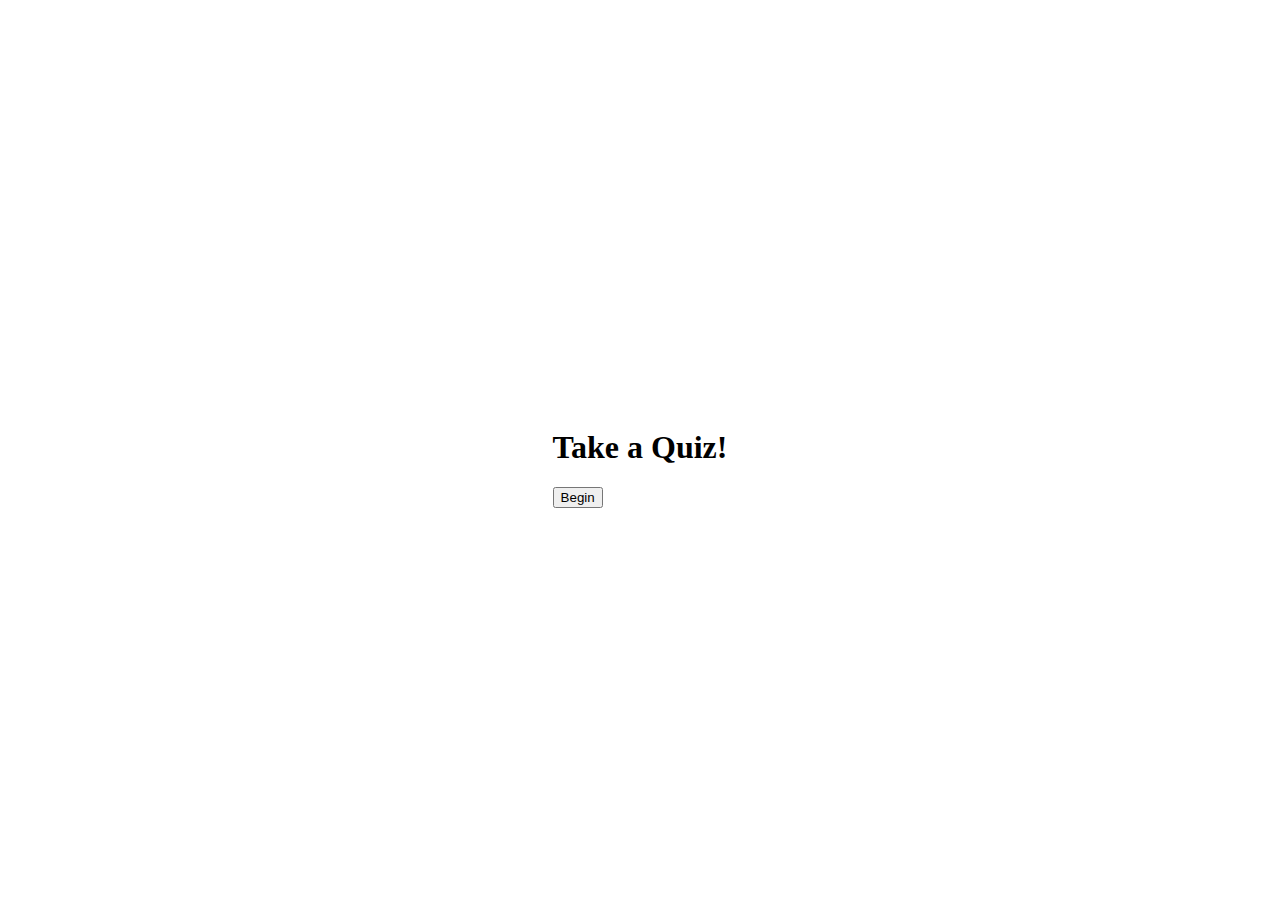
<file: index.html>
<!DOCTYPE html>
<html lang="en">
<head>
    <meta charset="UTF-8">
    <meta name="viewport" content="width=device-width, initial-scale=1.0">
    <link href="https://cdn.jsdelivr.net/npm/bootstrap@5.3.0/dist/css/bootstrap.min.css" rel="stylesheet" integrity="sha384-9ndCyUaIbzAi2FUVXJi0CjmCapSmO7SnpJef0486qhLnuZ2cdeRhO02iuK6FUUVM" crossorigin="anonymous">
    <link rel="stylesheet" href="style.css">
    <script defer src="https://cdn.jsdelivr.net/npm/bootstrap@5.3.0/dist/js/bootstrap.bundle.min.js" integrity="sha384-geWF76RCwLtnZ8qwWowPQNguL3RmwHVBC9FhGdlKrxdiJJigb/j/68SIy3Te4Bkz" crossorigin="anonymous"></script>
    <script defer src="app.js" type="module"></script>
    <title>Quiz</title>
</head>
<body>
    <div class="container d-flex align-items-center justify-content-center vh-100 h-50 w-25">
        <div class="quiz-area">
            <div class="begin-quiz text-center">
                <h1 class="text-center">Take a Quiz!</h1>
                <button class="btn btn-primary btn-begin">Begin</button>
            </div>
            <div class="question-area hidden">
                <h5 class=" text-success mt-3">Question <span class="question-number"></span> of <span class="total-questions"></span></h5>
                <p class="question lead"></p>
                <div class="text-center">
                    <div class="form-check">
                        <!-- if you do not use "name" attribute multiple radio button will be selected -->
                        <!-- for the radio buttons to be vertically stack they need to be in their own div -->
                        <!-- "id" in input and "for" in label are connected, which allows the user to click directly in the text rather than just in the radio button-->
                        <input type="radio" name="option" id="opt-1" class="form-check-input btn-check" value="option-A">
                        <label  class="opt-1 form-check-label btn btn-outline-secondary w-100" for="opt-1"></label>
                    </div>
                    <div class="form-check">
                        <input type="radio" name="option" id="opt-2"  class="form-check-input btn-check" value="option-B">
                        <label for="opt-2"  class="opt-2 form-check-label btn btn-outline-secondary w-100"></label>
                    </div>
                    <div class="form-check">
                        <input type="radio" name="option" id="opt-3" class="form-check-input btn-check" value="option-C">
                        <label for="opt-3"  class="opt-3 form-check-label btn btn-outline-secondary w-100"></label>
                    </div>
                    <div class="form-check">
                        <input type="radio" name="option" id="opt-4" class="form-check-input btn-check" value="option-D">
                        <label for="opt-4"  class="opt-4 form-check-label btn btn-outline-secondary w-100"></label>
                    </div>
                    <!-- error msg -->
                    <div class="error-msg hidden">Please select an option</div>
                    <div class="py-4">
                        <button type="button" class="btn btn-success btn-next ">Next</button>
                    </div>
                </div>
            </div>
        </div>
        <div class="answer-area text-center hidden">
            <h1>End of Quiz!</h1>
            <p class="lead" id="score"></p>
            <p id="answer-list"></p>
        </div>
    </div>
</body>
</html>
</file>
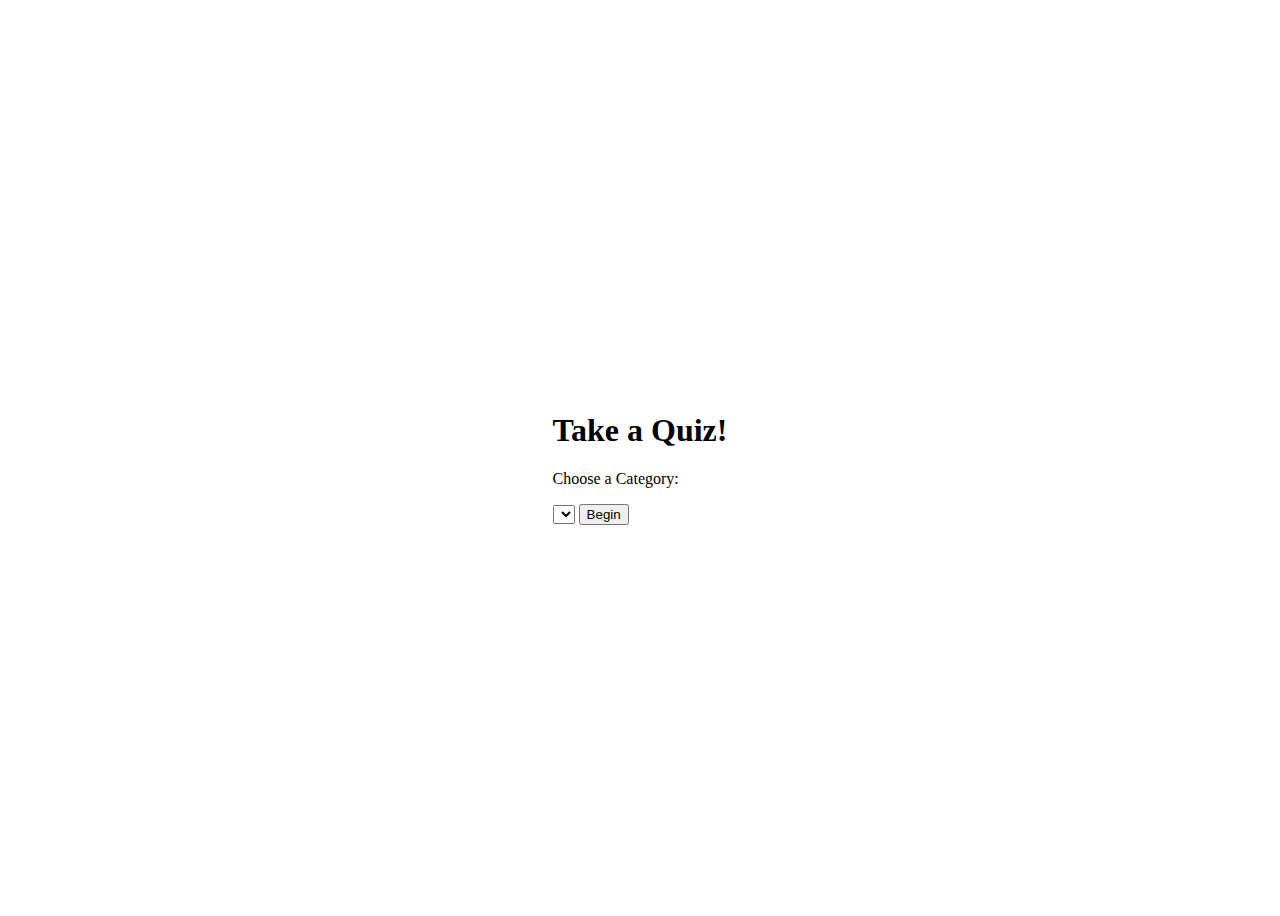
<file: api_testing/index.html>
<!DOCTYPE html>
<html lang="en">
<head>
    <meta charset="UTF-8">
    <meta name="viewport" content="width=device-width, initial-scale=1.0">
    <title>API testing</title>
    <link href="https://cdn.jsdelivr.net/npm/bootstrap@5.3.0/dist/css/bootstrap.min.css" rel="stylesheet" integrity="sha384-9ndCyUaIbzAi2FUVXJi0CjmCapSmO7SnpJef0486qhLnuZ2cdeRhO02iuK6FUUVM" crossorigin="anonymous">
    <link rel="stylesheet" href="style.css">
    <script defer src="https://cdn.jsdelivr.net/npm/bootstrap@5.3.0/dist/js/bootstrap.bundle.min.js" integrity="sha384-geWF76RCwLtnZ8qwWowPQNguL3RmwHVBC9FhGdlKrxdiJJigb/j/68SIy3Te4Bkz" crossorigin="anonymous"></script>
    <script defer src="/api_testing/app.js"></script>
</head>
<body>
    <div class="begin-quiz text-center">
        <h1>Take a Quiz!</h1>
        <p class="lead">Choose a Category:</p>
        <select class="form-select my-3" id="select-category"></select>
        <button class="btn btn-primary begin-btn">Begin</button>
    </div>
    <div class="m-4 quiz-area hidden">
        <div class="question-area">
            <h5 class=" text-success mt-3 question-heading text-center">Question <span class="question-number"></span> of <span class="total-questions"></span></h5>
            <p class="question lead"></p>
        </div>
        <div class="option-area text-center">
            <div class="form-check">
                <input class="form-check-input btn-check" type="radio" id="option-1" name="options">
                <label class="form-check-label btn btn-outline-secondary w-50" for="option-1"></label>
            </div>
            <div class="form-check">
                <input class="form-check-input btn-check" type="radio" id="option-2" name="options">
                <label class="form-check-label btn btn-outline-secondary w-50" for="option-2"></label>
            </div>
            <div class="form-check">
                <input class="form-check-input btn-check" type="radio" id="option-3" name="options">
                <label class="form-check-label btn btn-outline-secondary w-50" for="option-3"></label>
            </div>
            <div class="form-check">
                <input class="form-check-input btn-check" type="radio" id="option-4" name="options">
                <label class="form-check-label btn btn-outline-secondary w-50" for="option-4"></label>
            </div>
            <div class="error-msg hidden">Please select an option</div>
            <div class="display-answer hidden"></div>
            <div class="buttons my-4">
                <button class="btn btn-primary previous-btn">Previous</button>
                <button class="btn btn-primary next-btn">Next</button>
            </div>
        </div>
    </div>
    <div class="end-area hidden text-center">
        <h1 class="total-score"></h1>
        <p class="total-score">End of Quiz!</p>
        <button class="restart-btn btn btn-primary">Restart</button>
    </div>
</body>
</html>
</file>
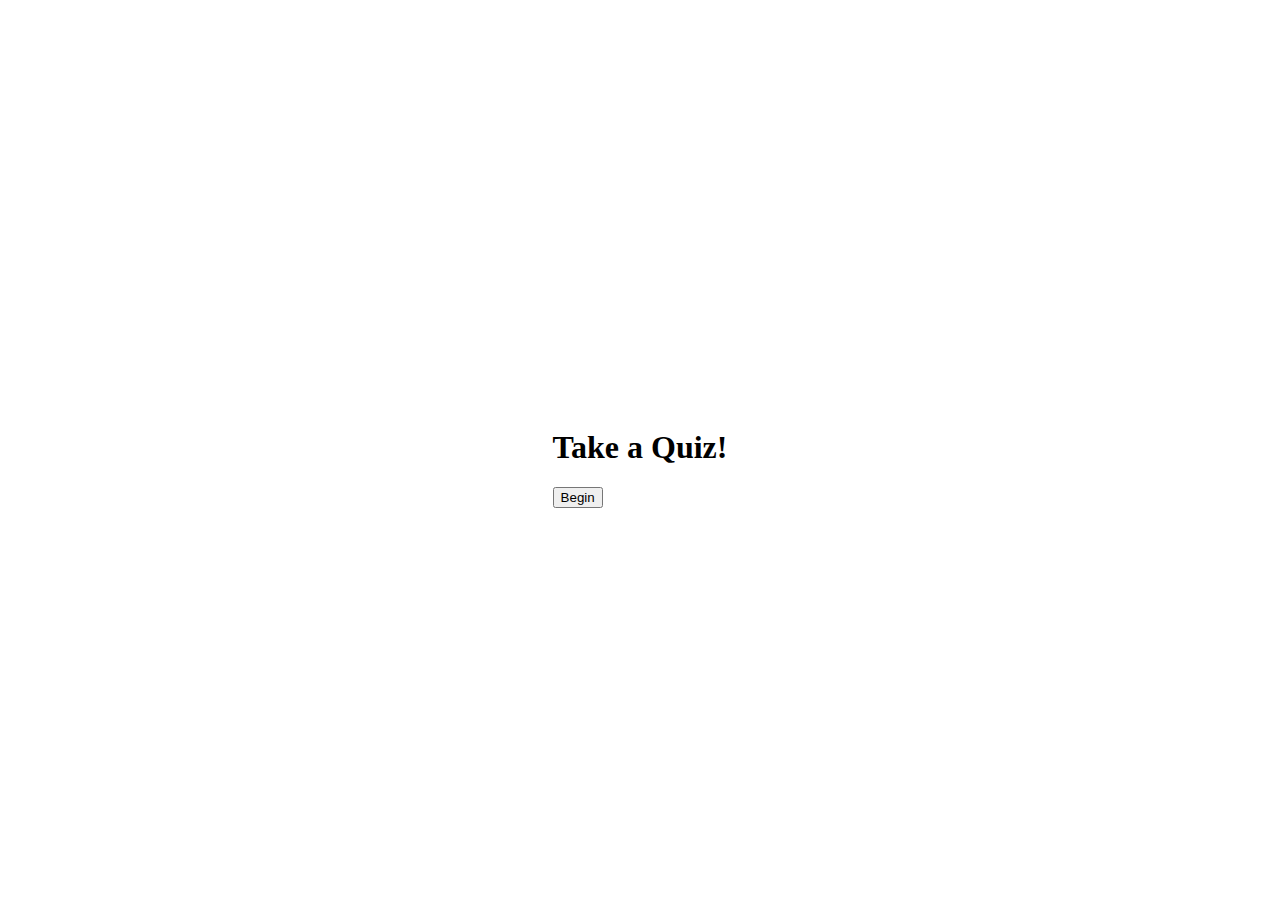
<file: api_testing/test.html>
<!DOCTYPE html>
<html lang="en">
<head>
    <meta charset="UTF-8">
    <meta name="viewport" content="width=device-width, initial-scale=1.0">
    <title>API testing</title>
    <link href="https://cdn.jsdelivr.net/npm/bootstrap@5.3.0/dist/css/bootstrap.min.css" rel="stylesheet" integrity="sha384-9ndCyUaIbzAi2FUVXJi0CjmCapSmO7SnpJef0486qhLnuZ2cdeRhO02iuK6FUUVM" crossorigin="anonymous">
    <link rel="stylesheet" href="style.css">
    <script defer src="https://cdn.jsdelivr.net/npm/bootstrap@5.3.0/dist/js/bootstrap.bundle.min.js" integrity="sha384-geWF76RCwLtnZ8qwWowPQNguL3RmwHVBC9FhGdlKrxdiJJigb/j/68SIy3Te4Bkz" crossorigin="anonymous"></script>
    <script defer src="/api_testing/test.js"></script>
</head>
<body>
    <div class="begin-quiz text-center">
        <h1>Take a Quiz!</h1>
        <button class="btn btn-primary begin-btn">Begin</button>
    </div>
    <div class="m-4 quiz-area hidden">
        <div class="question-area">
            <p class="question lead"></p>
        </div>
        <div class="option-area ms-left">
            <div class="form-check">
                <input class="form-check-input btn-check" type="radio" id="option-1" name="options">
                <label class="form-check-label btn btn-outline-secondary w-50" for="option-1"></label>
            </div>
            <div class="form-check">
                <input class="form-check-input btn-check" type="radio" id="option-2" name="options">
                <label class="form-check-label btn btn-outline-secondary w-50" for="option-2"></label>
            </div>
            <div class="form-check">
                <input class="form-check-input btn-check" type="radio" id="option-3" name="options">
                <label class="form-check-label btn btn-outline-secondary w-50" for="option-3"></label>
            </div>
            <div class="form-check">
                <input class="form-check-input btn-check" type="radio" id="option-4" name="options">
                <label class="form-check-label btn btn-outline-secondary w-50" for="option-4"></label>
            </div>
            <div class="error-msg hidden">Please select an option</div>
            <div class="buttons">
                <button type="submit" class="btn btn-primary my-4 check-answer">Check Answer</button>
                <button class="btn btn-primary previous-btn">Previous</button>
                <button class="btn btn-primary next-btn">Next</button>
            </div>
        </div>
    </div>
    <div class="end-area hidden text-center">
        <h1>End of Quiz!</h1>
        <p class="total-score"></p>
        <button class="restart-btn btn btn-primary">Restart</button>
    </div>
</body>
</html>
</file>
<file: style.css>
body {
    display: flex;
    align-items: center;
    justify-content: center;
    height: 100vh;
}

.hidden {
    display: none;
}

.error-msg {
    color: red;
    font-style: bold;
}

.correct-answer {
    background-color: #198754 !important;
    color: #f7f7f7 !important;
}

.question-heading {
    border-bottom: 1px black solid;
}

.display-answer {
    color: rgb(234, 96, 32);
    font-weight: bold;
}
</file>
<file: api_testing/style.css>
body {
    display: flex;
    align-items: center;
    justify-content: center;
    height: 100vh;
}

.hidden {
    display: none;
}

.error-msg {
    color: red;
    font-style: bold;
}

.correct-answer {
    background: rgb(36, 170, 36);
    color: black;
}

.question-heading {
    border-bottom: 1px black solid;
}

.display-answer {
    color: rgb(234, 96, 32);
    font-weight: bold;
}
</file>
